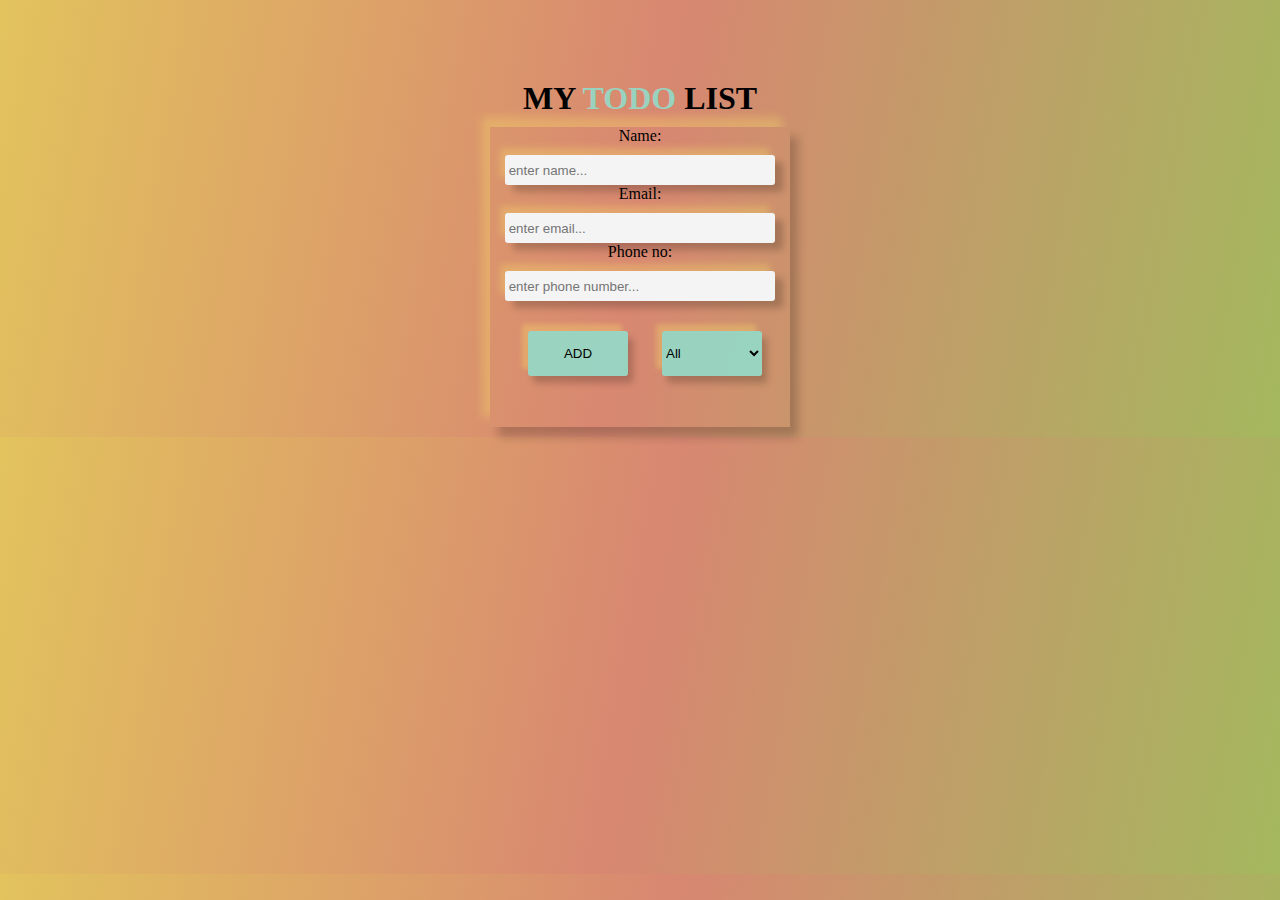
<file: workspace/todolist index.html>
<!DOCTYPE html>
<html lang="en">
<head>
    <meta charset="UTF-8">
    <meta name="viewport" content="width=device-width, initial-scale=1.0">
    <meta http-equiv="X-UA-Compatible" content="ie=edge">
    <title>My Todo list</title>
    <link rel="stylesheet" href="/style.css">
    <link rel="stylesheet" href="all.min.css">
</head>
<body>
        <header>
                <h3 class="h3"></h3>
            <h1>MY <span class="color">TODO</span> LIST</h1>
        </header>
        <form class="form">
            <div>
                <label>Name:</label>
                <input class="nameinput" type="text" placeholder=" enter name...">
            </div>
            <div>
                <label>Email:</label>
                <input type="text" class="emailinput" placeholder=" enter email...">
            </div>
            <div>
                <label>Phone no:</label>
                <input type="text" class="phoneinput" placeholder=" enter phone number...">
            </div>
            <button class="btn">ADD</button>
            <select name="" id="select">
                <option value="all">All</option>
                <option value="marked">Marked</option>
                <option value="unmarked">Unmarked</option>
            </select>
        </form>
        <div class="todo-div">
            <ul class="list"></ul>
        </div>
        <script src="./learn.js"></script>
</body>
</html>
</file>
<file: style.css>
*{
    padding: 0;
    margin: 0;
    box-sizing: border-box;
}
body{
    font-family: Cambria, Cochin, Georgia, Times, 'Times New Roman', serif;
    background-image: linear-gradient(100deg, #e2c35d, #d88771, rgb(164, 184, 94));
}
form{
    margin: 10px auto;
    width: 300px;
    height: 300px;
    box-shadow: 8px 10px 9px rgba(0,0,0, .2),
    -8px -10px 9px #ffe96b4b;
}
.color{
    color: #93dbc9e7;
}
header{
    margin-top: 80px;
}
header, .form{
    display:block;
    text-align: center;
    justify-content: center;
    align-items: center;
    
}
.nameinput{
    background: #f4f4f4;
    border: none;
    margin-top: 10px;
    width: 270px;
    height: 30px;
    border-radius: 3px;
    box-shadow: 8px 7px 7px rgba(0,0,0, .2),
    -5px -7px 7px #ffe96b4b;
}
.emailinput{
    background: #f4f4f4;
    border: none;
    margin-top: 10px;
    width: 270px;
    height: 30px;
    border-radius: 3px;
    box-shadow: 8px 7px 7px rgba(0,0,0, .2),
    -5px -7px 7px #ffe96b4b;
}
.phoneinput{
    background: #f4f4f4;
    border: none;
    margin-top: 10px;
    width: 270px;
    height: 30px;
    border-radius: 3px;
    box-shadow: 8px 7px 7px rgba(0,0,0, .2),
    -5px -7px 7px #ffe96b4b;
}
.btn{
    margin-right: 20px;
    border: none;
}
#select{
    border: none;
}
.btn, #select{
    outline: none;
    background: #93dbc9e7;
    margin-left: 10px;
    width: 100px;
    margin-top: 30px;
    height: 45px;
    border-radius: 3px;
    box-shadow: 5px 7px 7px rgba(0,0,0, .2),
    -6px -7px 5px #ffe96b4b;
}
#select:hover{
    color: #000;
    transition: 0.25s ease;
    width: 110px;
    background: #0000;
}
.btn:hover{
    color: #f5f5f5;
    transition: 0.25s ease;
    width: 110px;
    background: #0000;
}
.list1{
    display: flex;
    list-style: none;
    justify-content: center;
    align-items: center;
    display: block;
    margin: 30px auto;
    background: #93dbc9e7;
    width: 580px;
    height: 28px;
    padding-top: 3px;
}
@media(max-width: 500px){
    .list1{
        width: 100%;
        height: 60%;
    }
}
.listbad{
    cursor: pointer;
    text-align: center;
    justify-content: center;
    align-items: center;
    float: right;
    font-size: 25px;
    width: 30px;
    height: 29px;
    background: red;
    margin-top: -22px;
    margin-right: 0px;
}
.listgood{
    cursor: pointer;
    text-align: center;
    justify-content: center;
    align-items: center;
    float: right;
    font-size: 20px;
    width: 30px;
    height: 29px;
    background: green;
    margin-top: -22px;
    margin-right: 2px;
}
@media(max-width: 500px){
    .listgood, .listbad{
        margin-top: -28px;
    }
}
.goodclick{
    transition: 0.5s ;
    text-decoration: line-through;
    opacity: 1;
}
.fall{
    transition: 0.5s;
    transform: translateY(8rem) rotatez(20deg);
    opacity: 0;
}
.h31{
    margin-top: 10px;
    display:block;
    text-align: center;
    justify-content: center;
    align-items: center;

    background: #93dbc9e7;
    color:red;
    width: 300px;
    height: 20px;
    margin: auto;
}
</file>
